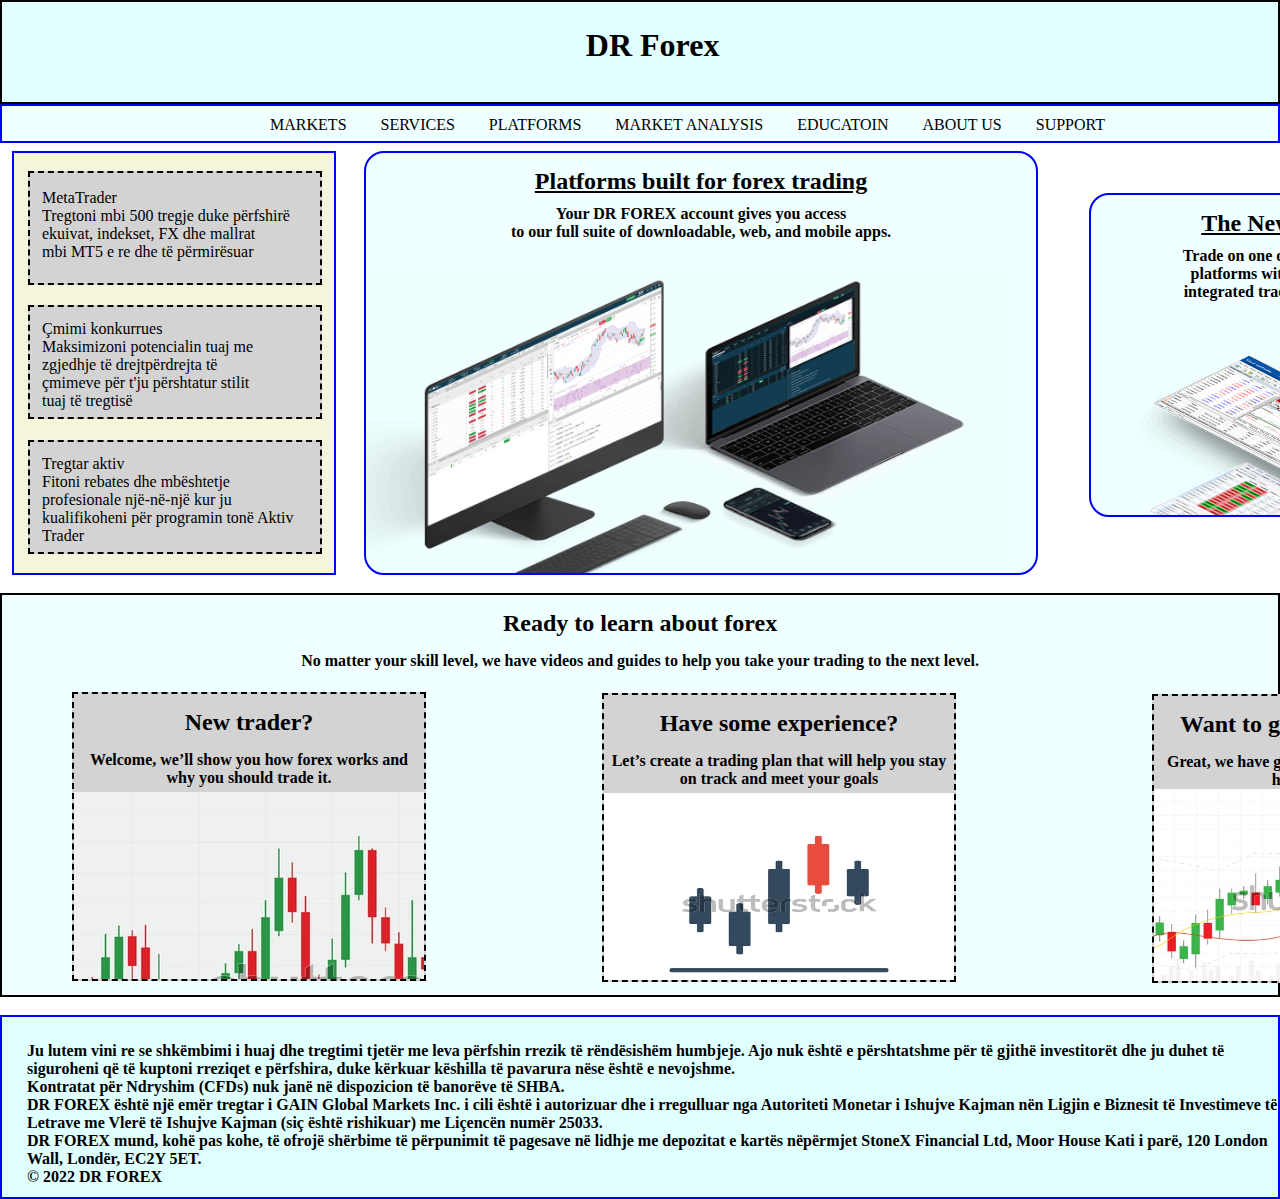
<file: index.html>
<!DOCTYPE html>
<html lang="en">
<head>
    <meta charset="UTF-8">
    <meta http-equiv="X-UA-Compatible" content="IE=edge">
    <meta name="viewport" content="width=device-width, initial-scale=1.0">
    <title>Projekt</title>
    <link rel="stylesheet" href="style.css">
    <link rel="preconnect" href="https://fonts.googleapis.com">

</head>
<body>
     <!-- Emri + Logini  -->
  <div class="header">
       <h1>DR Forex</h1>

      <ul>
          <button><a href="./regjistrimi.html">OPEN AN ACCOUNT </a></button>
          <button><a href="login.html">LOGIN</a></button>
          <button><a href="contact.html">CONTACT</a></button>
      </ul>

  </div>
    <!-- Pjesa kryseore e Navit -->
  <div class="head">
    <ol id="nav">
        <a href="markets.html">MARKETS</a>
        <a href="services.html">SERVICES</a>
        <a href="platforms.html">PLATFORMS</a>
        <a href="marketanalysis.html">MARKET ANALYSIS</a>
        <a href="education.html">EDUCATOIN</a>
        <a href="aboutus.html">ABOUT US</a>
        <a href="suport.html">SUPPORT</a>
     </ol>
  </div> <br>
   <!-- Sektoret -->
   <div class="sektroi">
      <div class="sektoriA">
         <p>  
              MetaTrader  <br>
             Tregtoni mbi 500 tregje duke përfshirë <br> ekuivat, 
             indekset, FX dhe mallrat <br> mbi MT5
              e re dhe të përmirësuar</p>
      </div> <br>
      <div class="sektoriB">
          <p>
              Çmimi konkurrues <br>
             Maksimizoni potencialin tuaj me <br> 
             zgjedhje të drejtpërdrejta të <br> 
             çmimeve për t'ju përshtatur stilit <br>
              tuaj të tregtisë
          </p>
     </div> <br>
     <div class="sektoriC">
          <p>
            Tregtar aktiv <br>
            Fitoni rebates dhe mbështetje <br>
            profesionale një-në-një kur ju <br> kualifikoheni për 
             programin tonë Aktiv Trader
          </p>
      </div> <br>
      <div class="sektoriD">
         <h2>Platforms built for forex trading</h2>
         <h4>Your DR FOREX account gives you access <br>
             to our full suite of downloadable, web, and mobile apps.</h4>
          <img src="./foto2.webp" alt="">
      </div> <br>
      <div class="sektoriE">
         <h2>The New and Improved MT5</h2>
         <h4>Trade on one of the world's most popular trading <br> 
            platforms with access to dedicated support and <br>
             integrated trading tools exclusive to DR FOREX.</h4>
         <img src="./foto1.webp" alt="">
        </div>
  </div> <br>
  <div class="S">
      <h2>Ready to learn about forex</h2>
      <h4>No matter your skill level, we have videos and guides to help you take your trading to the next level.</h4>
        <div class="SP">
           <h2>New trader?</h2>
           <h4>Welcome, we’ll show you how forex works and why you should trade it.</h4>
            <img src="./foto3.webp" alt="">
        </div> <br>
        <div class="SL">
          <h2>Have some experience?</h2>
          <h4>Let’s create a trading plan that will help you stay on track and meet your goals</h4>
           <img src="./foto4.webp" alt="">
         </div> <br>
        <div class="SM">
             <h2>Want to go deep on strategy?</h2>
             <h4>Great, we have guides on specific strategies and how to use them.</h4>
             <img src="./foto5.webp" alt="">
        </div>
  </div> <br>
  <div class="footer">
       <h4>
          Ju lutem vini re se shkëmbimi i huaj dhe tregtimi tjetër me leva përfshin rrezik të rëndësishëm humbjeje. Ajo nuk është e përshtatshme për të gjithë investitorët dhe ju duhet të siguroheni që të kuptoni rreziqet e përfshira, duke kërkuar këshilla të pavarura nëse është e nevojshme.
          <br> Kontratat për Ndryshim (CFDs) nuk janë në dispozicion të banorëve të SHBA.
          <br> DR FOREX është një emër tregtar i GAIN Global Markets Inc. i cili është i autorizuar dhe i rregulluar nga Autoriteti Monetar i Ishujve Kajman nën Ligjin e Biznesit të Investimeve të Letrave me Vlerë të Ishujve Kajman (siç është rishikuar) me Liçencën numër 25033.
          <br> DR FOREX mund, kohë pas kohe, të ofrojë shërbime të përpunimit të pagesave në lidhje me depozitat e kartës nëpërmjet StoneX Financial Ltd, Moor House Kati i parë, 120 London Wall, Londër, EC2Y 5ET.
          <br> © 2022 DR FOREX
        </h4>
  </div>

</body>
</html>
</file>
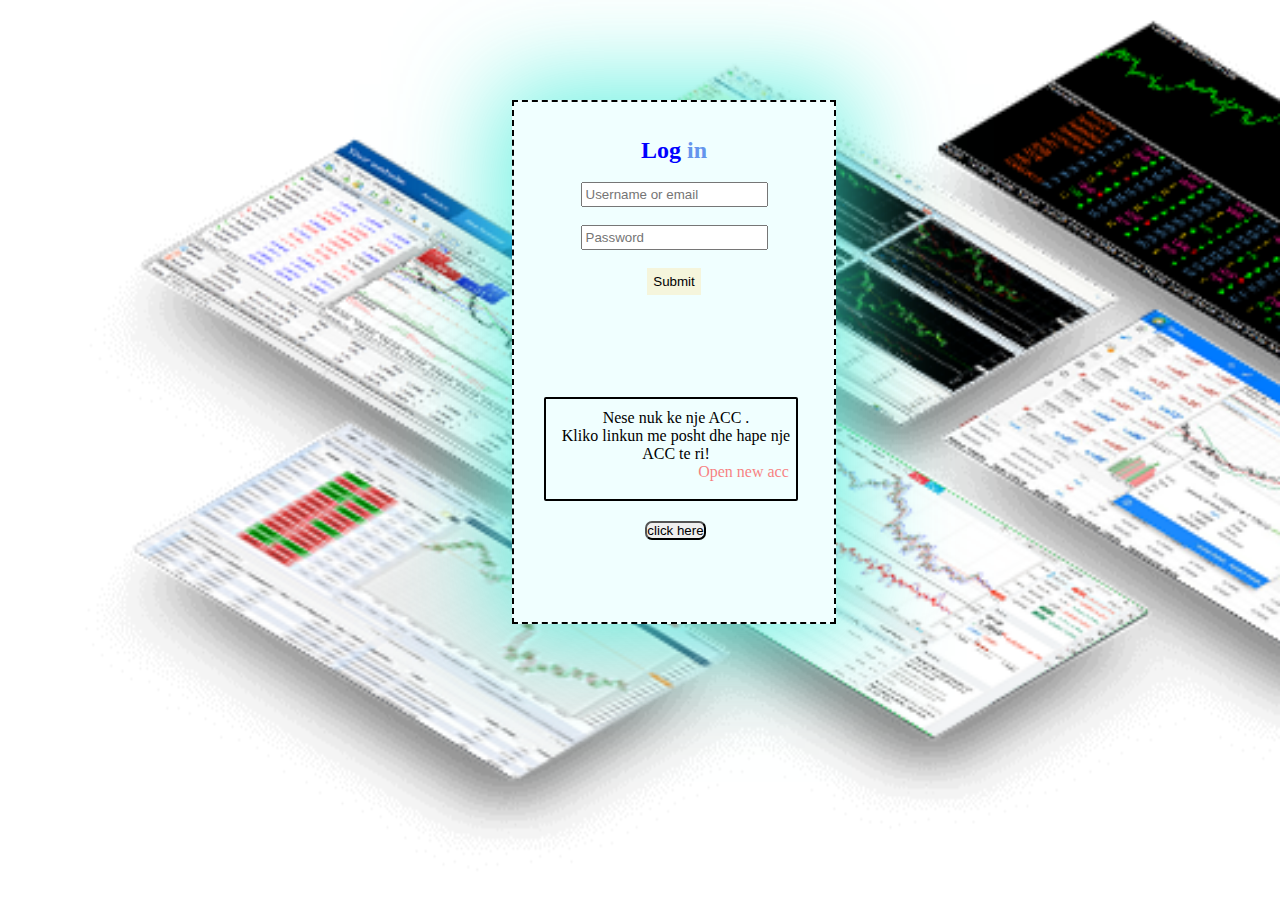
<file: login.html>
<!DOCTYPE html>
<html lang="en">
<head>
    <meta charset="UTF-8">
    <meta http-equiv="X-UA-Compatible" content="IE=edge">
    <meta name="viewport" content="width=device-width, initial-scale=1.0">
    <title>DR Forex</title>
    <link rel="stylesheet" href="stylelogin.css">
</head>
<body>
  <div class="login">
        <h2>Log <span>in</span> </h2> <br> 
        <center>
             <input type="text" id="username"  maxlength="75" placeholder="Username or email" > <br>
           <!-- <label style="color:red;font-size:15px;opacity:0;" id="labelUsername" >Incorrect Username</label> <br>   -->
           
            <br> <input type="password" id="password" placeholder="Password"> <br> <br>
            <!-- <label style="color:red;font-size:15px;opacity:0;" id="labelPassword" >Incorrect Password</label> <br> <br> --> 

             <input type="button" value="Submit" id="submit" onclick="ChangeStyle()">   <br> <br>

             <label style="color: red;font-size:15px;opacity:0;" id="incorrectPU" >Sorry, your password was incorrect. <br> Please double-check your password. <br> Or check your username. </label>
            </center> 
         </form>
     <div class="fl">
       <p> 
        Nese nuk ke nje ACC . <br>
       Kliko linkun me posht dhe hape nje ACC te ri!
      </p>
          <a href="regjistrimi.html">Open new acc </a>
     </div>
     
     <div class="rion" >
     
     <!-- <input type="button" value="Kliko per ta pare oren !!" id="ora" onclick="ora()"> -->
     <p id = "JSlink" style =
     "font-size: 19px; font-weight: bold;">
     </p>
     <button onclick = "JSlink()" id="a">
			click here
		</button>
     </div>

  </div> 

    <script src="./script.js">

     
    </script>
</body>
</html>
</file>
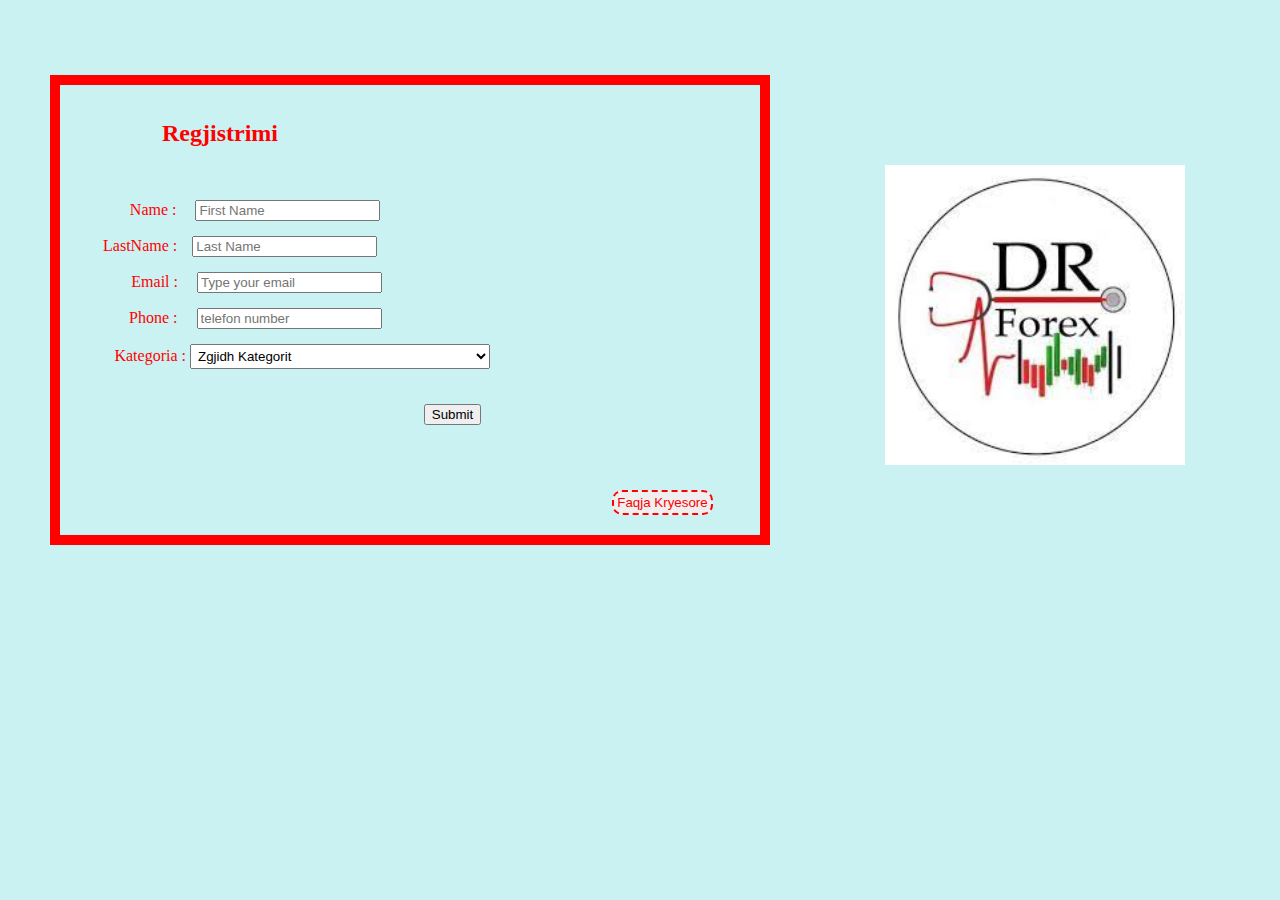
<file: regjistrimi.html>
<!DOCTYPE html>
<html lang="en">
<head>
    <meta charset="UTF-8">
    <meta http-equiv="X-UA-Compatible" content="IE=edge">
    <meta name="viewport" content="width=device-width, initial-scale=1.0">
    <title>DR Forex</title>
    <link rel="stylesheet" href="./regjistrimi.css">
</head>
<body>
    <div class="regjistrimi">
        
        <h2 style="margin-left: -380px;margin-top: 35px;">Regjistrimi</h2>  <br>
        <div class="id1">
            Name : <input type="text" id="firstname" placeholder="First Name" >
            <label style="color: #f51515;font-size: medium; opacity: 0;" id="dushi">Name is missing</label>
        </div>
        <div class="id2">   
            LastName :<input type="text" id="lastname" placeholder="Last Name" > 
            <label style="color: #f51515;font-size: medium;opacity: 0;" id="gerti">Lastname is missing</label>
        </div>
        <div class="id3">
            Email : <input type="text" id="email" placeholder="Type your email">
            <label style="color: #f51515;font-size: medium;opacity: 0;" id="arlindi">Email is missing</label>
        </div>
        <div class="id4">
            Phone : <input type="number" id="phone" placeholder="telefon number">
            <label style="color: #f51515;font-size: medium;opacity: 0;" id="erioni">Phone number is missing</label>
        </div>
        <div class="id5">
             Kategoria : <select name="Zgjidh Kategorit" id="kategoria">
            <option value="" selected="selected">Zgjidh Kategorit</option>
            <option value="">Biginer</option>
            <option value="">Profi</option>
            <option value="">Master</option>
        </select> 
        <label style="color: #f51515;font-size: medium;opacity: 0;" id="klodi">Kategoria is missing</label>
        </div>
        <div class="id6">
            <input type="button" id="regjist" value="Submit" onclick=ChangeStyle()>
        </div>
        <div class="faqja">

            <button><a href="./index.html">Faqja Kryesore</a></button>

        </div>


    </div>

    <div class="img">
        <img src="./foto10.jpg" width="300px" height="300px" alt="">
    </div>
    <script>
        function ChangeStyle(){

            var Name=document.getElementById(firstname);
            var Lastname=document.getElementById(lastname);
            var Email=document.getElementById(email);
            var Phone=document.getElementById(phone);
            var Kategoria=document.getElementById(kategoria);

            var element1=document.getElementById(dushi);
            var element2=document.getElementById(gerti);
            var element3=document.getElementById(arlindi);
            var element4=document.getElementById(erioni);
            var element5=document.getElementById(klodi);

            if(firstname.value =="" && lastname.value =="" && email.value =="" && phone.value =="" && kategoria.value ==""){

               dushi.style.opacity= 100 ;
               gerti.style.opacity= 100 ;
               arlindi.style.opacity= 100 ;
               erioni.style.opacity= 100 ;
               klodi.style.opacity= 100 ;
    
             }
             else if(firstname.value ==""){

                dushi.style.opacity= 100 ;

             }
             else if(lastname.value ==""){

                gerti.style.opacity= 100 ;

             }
             else if(email.value ==""){

                arlindi.style.opacity= 100 ;
        
             }
             else if(phone.value ==""){

                erioni.style.opacity= 100 ;

             }
             else if(kategoria.value ==""){

                klodi.style.opacity= 100 ;

             }
        }

    </script>
    
</body>
</html>
</file>
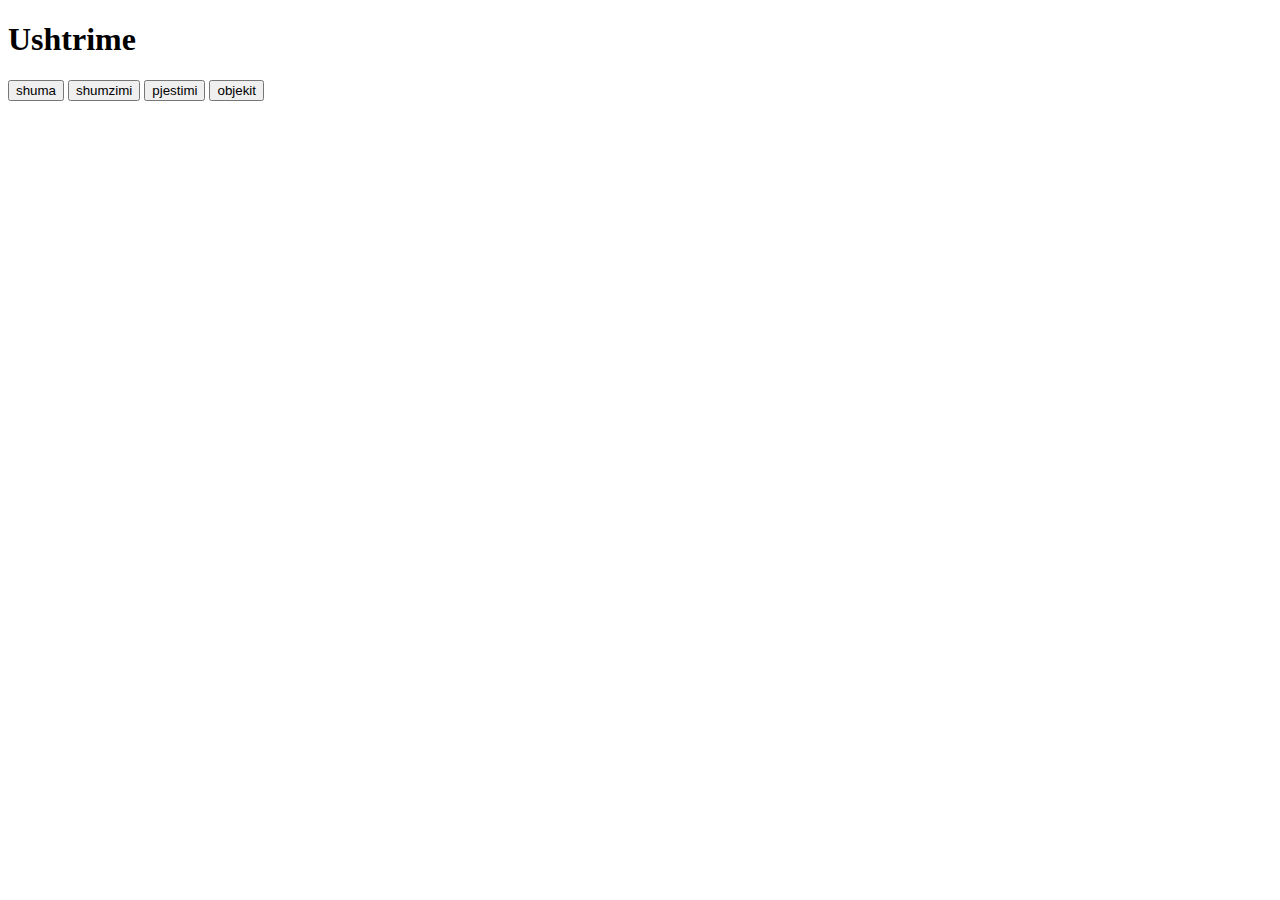
<file: ushtrimejs.html>
<!DOCTYPE html>
<html lang="en">
<head>
    <meta charset="UTF-8">
    <meta http-equiv="X-UA-Compatible" content="IE=edge">
    <meta name="viewport" content="width=device-width, initial-scale=1.0">
    <title>Document</title>
</head>
<body>
    <h1>Ushtrime</h1>  
    
    <input type="button" value="shuma" name="button" id="but" onmousemove="shuma()">
    <input type="button" value="shumzimi" onmousemove="shumzimi()">
    <input type="button" value="pjestimi" onmousemove="pjestimi()">
    <input type="button" value="objekit" onmousemove="objet()">


   <script>
 
    console.log("hello");
    console.log("=====================");

    var llojiVetures=("toyota");
    console.log(llojiVetures);
      
    console.log("=====================");

    var X=(50);
    console.log(X);

    console.log("=====================");
  
    function shuma(){

    var x=(5);
    var y=(10);

    var z=(x+y);
    
    alert(z)

    }

    var landa=("gj.shqipe"); var mesime=("shkolla"); var drejtimi=("informatik");
    console.log(landa);
    function shumzimi(){

      var q=(10);
      var w=(5);

      var e=(q*w);

      alert(e);

    }

    function pjestimi(){
 
     var x=10;
     var y=2;

     var z=x/y;

     alert(z);

    }

     function objet(){
    var objekti={

        name:"Rion",
        surname:"Dushi",
        age:"18",
        adresa:"Sherif Begolli",
      }

       alert(objekti.name);
     }
    console.log("==============")

    var vargu=new Array();

    vargu.push("elementi1");
    vargu.push("elementi2");
    vargu.push("elementi3");
    vargu.push("elementi4");
    vargu.push("elementi5");
    vargu.push("elementi6");

    vargu.pop();

    vargu.push("jeep");


   for(var i=0; i <vargu.length; i++){

   console.log(vargu[i]);
   }
   
   var x=10;
   var y=8;

   if( x > y ){

    console.log("Hello World");
   }
   else{
       alert("wrong");
   }
 
   var dushi=("rion");

   console.log(dushi.toUpperCase())








  



   </script>

</body>
</html>
</file>
<file: style.css>
*{
    margin: 0px;
    padding: 0px;
}
.header{
    border: 2px solid black;
    background-color: lightcyan;
    width: 99.7%;
    height: 100px;
    overflow: hidden;
}
.header button{
    margin-left: 10px;
    text-align: right;
  
}
ul{
    margin-left: 1310px;
    margin-top: -45px;
}
.header h1{
    margin: 25px 0px 0px 25px;
    text-align: center;
}
 ul a{
    color: black;
    text-decoration: none;
}
ul button{
    background-color: lightcyan;
    border-radius: 7px;
    border: 2px solid blue;
    padding: 6px;
}
.header img{
    width: 120px;
    height: 120px;
    margin-left: 25px;
    margin-top:-25px;
}
.head{
    border: 2px solid blue;
    width: 99.7%;
    height: 35px;
    text-align: center;
    overflow: hidden;
    background-color:azure ;
}
ol a{
    margin-left: 30px;
    color: black;
    text-decoration: none;
}
ol{
margin-top: 10px ;
margin-left: 65px ;
}
.sektoriA{
    border: 2px dashed black;
    background-color: lightgray;
    width: 290px;
    height: 110px;
    overflow: hidden;
    margin-left: 14px;
    margin-top: 18px;
}
.sektoriB{
    border: 2px dashed black;
    background-color:lightgray ;
    width: 290px;
    height: 110px;
    overflow: hidden;
    margin-left: 14px;
    margin-top: 2px;
}.sektoriC{
    border: 2px dashed black;
    background-color:lightgray;
    width: 290px;
    height: 110px;
    overflow: hidden;
    margin-left: 14px;
    margin-top: 3px;
}
.sektroi{
    border: 2px solid blue;
    width: 320px;
    height: 420px;
    margin-top: -10px;
    margin-left: 12px;
    background-color: beige;
}
.sektoriA p{
    margin-left: 12px;
    margin-top: 16px;
}
.sektoriB p{
    margin-left: 12px;
    margin-top: 13px;
}
.sektoriC p{
    margin-left: 12px;
    margin-top: 13px;
}
.sektoriD{
    border: 2px solid blue;
    width: 670px;
    height: 420px;
    margin-left: 350px;
    margin-top: -421px;
    background-color: azure;
    border-radius: 20px;
}
.sektoriD h2{
    text-align: center;
    margin-top: 15px;
    text-decoration: underline;
}
.sektoriD h4{
    text-align: center;
    margin-top: 10px;
}
.sektoriD img{
    width: 645px;
    height: 305px;
    margin-top: 27px;
}
.sektoriE{
    border: 2px solid blue ;
    border-radius: 20px;
    width: 520px;
    height: 320px;
    margin-left: 1075px;
    margin-top: -400px;
    overflow: hidden;
    background-color: azure;
}
.sektoriE h2{
    text-align: center;
    margin-top: 15px;
    text-decoration: underline;
}
.sektoriE h4{
    text-align: center;
    margin-top: 10px;
}
.sektoriE img{
    margin-top: 2px;
}
.S{
    border: 2px solid black;
    width: 99.7%;
    height: 400px;
    background-color: azure;
  
}
.SP{
    background-color: lightgray;
    border: 2px dashed black;
    width: 350px;
    height: 285px;
    margin-top: 22px;
    margin-left: 70px;
    overflow: hidden;
}
.SL{
    background-color: lightgray;
    border: 2px dashed black;
    width: 350px;
    height: 285px;
    margin-top: -306px;
    margin-left: 600px;
    overflow: hidden;
}
.SM{
    background-color: lightgray;
    border: 2px dashed black;
    width: 350px;
    height: 285px;
    margin-top: -306px;
    margin-left: 1150px;
    overflow: hidden;
}
.S h2{
    text-align: center;
    margin-top: 15px;
}
.S h4{
    text-align: center;
    margin-top: 15px;
}
.SP img{
    margin-top: 5px;
}
.SL img{
    width: 100%;
    height: 80%;
    margin-top: 5px;
}
.SM img{
    width: 100%;
    height: 80%;
}
.footer{
    background-color: lightcyan;
    border: 2px solid blue;
    width: 99.7%;
    height: 180px;
    overflow: hidden;
}
.footer h4{
    margin: 25px 0px 0px 25px;
}
</file>
<file: stylelogin.css>
*{
    margin: 0px;
    padding: 0px;
}
body{ 

    text-align: center;
    background-image: url(./foto1.webp);
    background-repeat: no-repeat;
    background-size: cover;
    background-attachment: fixed;
    background-size: 100% 100%;

}
.login{

    background-color: azure;
    border: 2px dashed black;
    width: 320px;
    height: 520px;
    margin-top: 100px;
    margin-left: 40%;
    box-shadow: 0px 0px 95px 16px rgba(60,237,215,0.76);
    -webkit-box-shadow: 0px 0px 95px 16px rgba(60,237,215,0.76);
    -moz-box-shadow: 0px 0px 95px 16px rgba(60,237,215,0.76);

}
.login h2{

    text-align: center;
    margin-top: 35px;
    color: blue;

}
.login form{
    margin-top: 45px;
    text-align: center;
}
.login button{

    margin-left: 85px;
    margin-top: 10px;
    border-radius: 7px;

}
.login h6{
    margin-left: 65px;
    margin-top: 5px;
}
.login a{

    text-decoration: none;
    opacity: 50%;

}
#submit{

    padding: 6px;
    color: black;
    background-color: lightgray;
    border: 0px;
    background-color: beige;

}
.fl{

    width: 250px;
    height: 100px;
    border-radius: 2px;
    border: 2px solid black;
    margin: 30px 0px 0px 30px;

}
.fl p{

    margin: 10px 0px 0px 10px ;

}
.fl a{

    margin: 20px 0px 0px 145px;

}
a{
    color: red;
    
}
/* #password{
    margin-left: 50px;
}
#username{
    margin-left: 50px;
}
#submit{
    margin-left: 150px;
} */
.login span{

    color: cornflowerblue;

}
.rion{
    height: auto;
    margin-top: 10px;

}
#username{

    padding: 3px;

}
#password{

    padding: 3px;

}
/* #JSlink{

    margin-left: 15px;

} */
#a{
    margin-left: 3px;
}
</file>
<file: regjistrimi.css>
body{
    
    background-color: rgb(203, 242, 242);
    /* background-image: url(./foto9.jpg);
    background-repeat: no-repeat;
    background-size: cover; */
    margin: 0px;
    padding: 0px;

}
.regjistrimi{
    
    color: red;
    border: 10px solid red;
    width: 700px;
    height: 450px;
    margin: 75px 0px 0px 50px;
    text-align: center;

}
#firstname{

    margin-left: 15px;

}
#lastname{

    margin-left: 15px;

}
#email{

    margin-left: 15px;

}
#phone{

    margin-left: 15px;

}
#kategoria{

    padding: 3px;
    width: 300px;

}
.id1{

    margin-left: -199px;
    margin-top: 15px;

}
.id2{
    margin-left: -205px;
    margin-top: 15px;
}
.id3{
    margin-left: -196px;
    margin-top: 15px;
}
.id4{
    margin-left:-144px;
    margin-top: 15px;
}
.id5{
    margin-left: -80px;
    margin-top: 15px;
}
.id6{
    margin-top: 35px;
    margin-left: 85px;
}
.img{
    float: center;
    margin-left: 885px;
    margin-top: -380px;
   
}
.faqja{

    margin-top: 65px;
    margin-left: 505px;
    

}
.faqja a{

    text-decoration: none;
    color: red;

}
.faqja button{
     
    border: 2px  dashed red;
    border-radius: 10px;
    padding: 3px;

}
</file>
